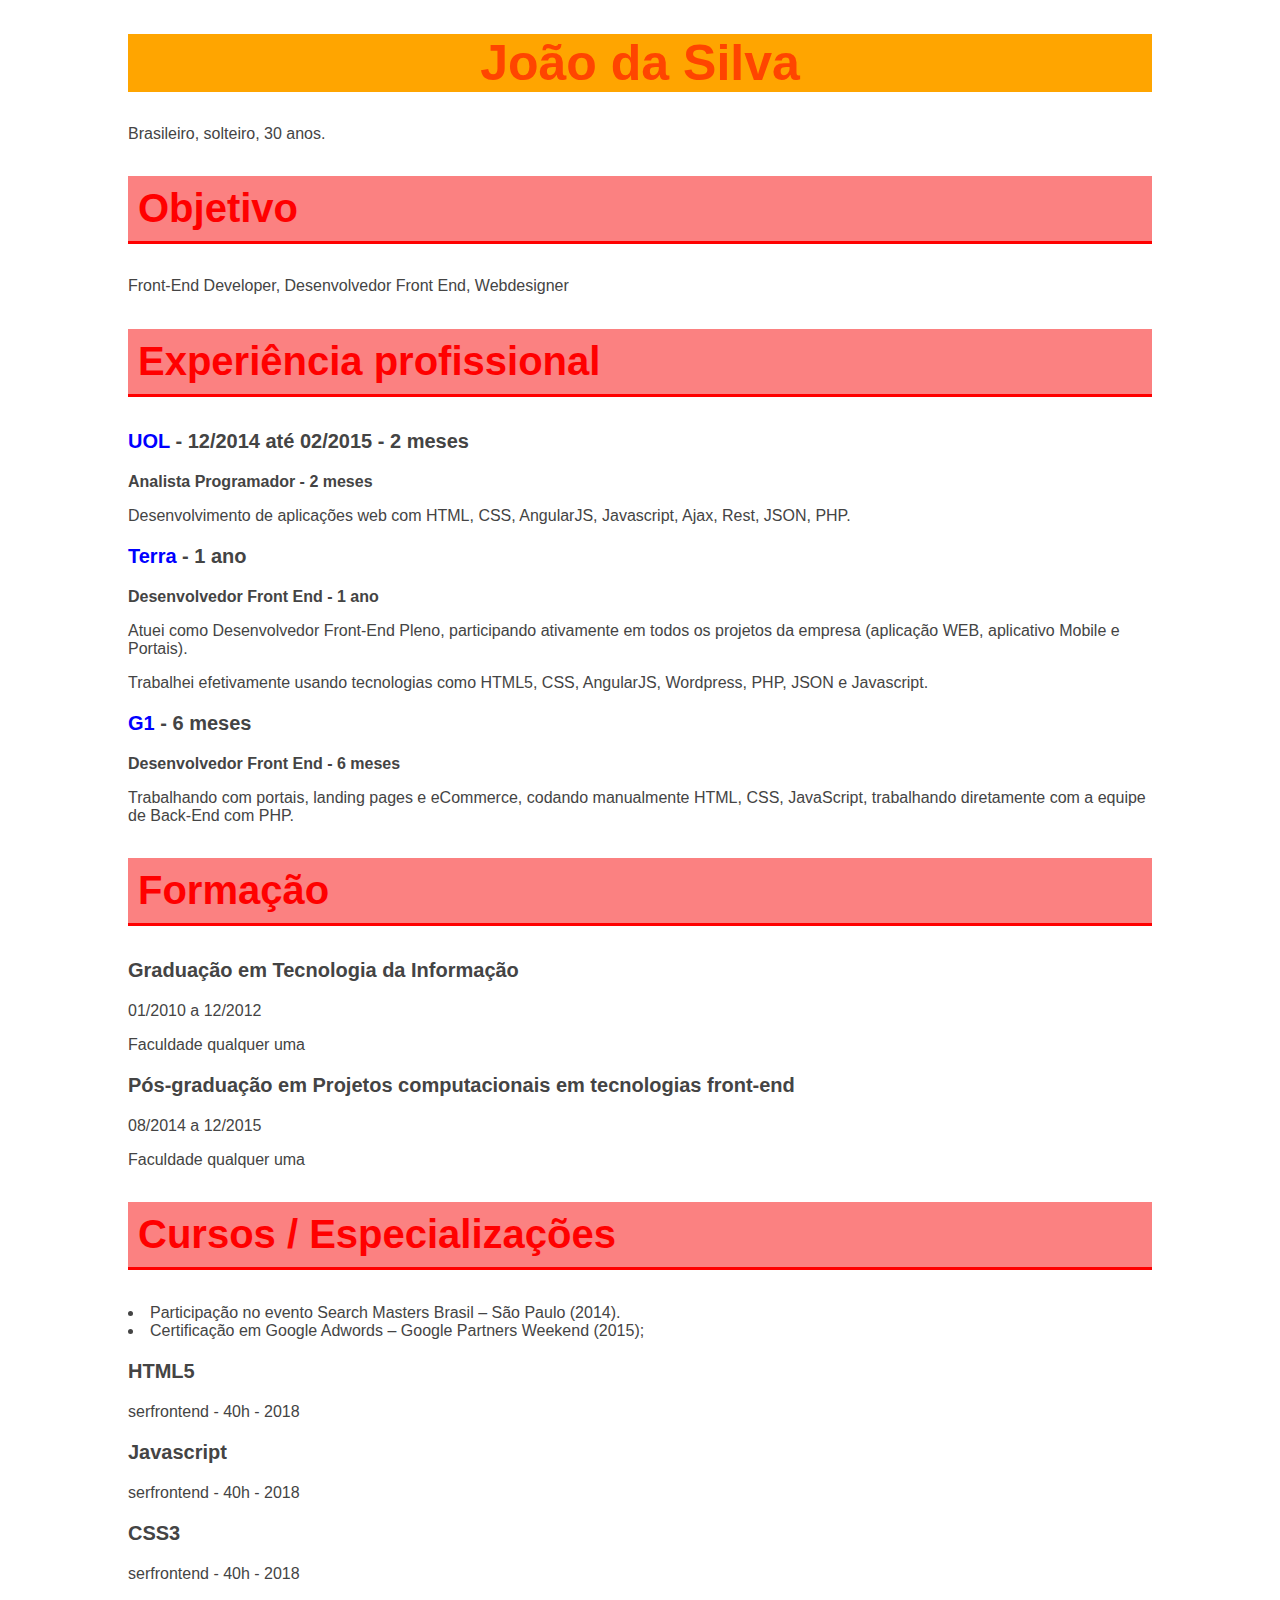
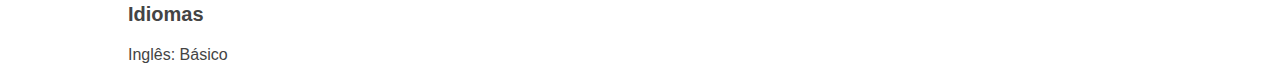
<file: exercicio2_curriculum.html>
<!doctype html>
<html lang="pt-br">
    <head>
        <title> pagina de exemplo estrutura basica </title>
        <meta charset="utf-8">
        <meta name="author" content="Marcos Andrade">
        <meta name="description" content="Curriculum de João da Silva">
        <meta name="keywords" content="curriculum, uol, terra, g1">
    
        <style>
            body{
                margin: auto;
                width: 80%;
                color: #444;
                font-family: Verdana, Helvetica, sans-serif;
            }
            h1{ 
                background-color: orange;
                text-align: center;
                font-size: 50px;
                color: orangered;
            }
            p{
                font-family: sans-serif;
            }
            h2{
                background-color: rgb(251, 129, 129);
                text-align: left;
                font-size: 40px;
                color: red;
                border-bottom-style: solid;
                padding-left: 1%;
                padding: 10px;
            }

            ul{
                padding-left: 0px;
                list-style: inside;
            }

            a{
                text-decoration: none;
            }

            a:hover{
                color:red;
            }
            a:active{
                color:green;
            }

            a:visited{
                color:yellow;
            }

            a:link{
                color:blue;
            }

            .destaque{
                font-size:20px;
            }

        </style>
    </head>
    <body>
        <h1><b>João da Silva</b></h1>
        <p>Brasileiro, solteiro, 30 anos.</p>

        <h2>Objetivo</h2>
        <p>Front-End Developer, Desenvolvedor Front End, Webdesigner</p>

        <h2>Experiência profissional</h2>
        <p class="destaque"><b><a href="https://www.uol.com.br/">UOL</a> - 12/2014 até 02/2015 - 2 meses</b></p>
        <p><b>Analista Programador - 2 meses</b></p>
        <p>Desenvolvimento de aplicações web com HTML, CSS, AngularJS, Javascript, Ajax, Rest, JSON, PHP.</p>
        <p class="destaque"><b><a href="https://www.terra.com.br/">Terra</a> - 1 ano</b></p>
        <p><b>Desenvolvedor Front End - 1 ano</b></p>
        <p>Atuei como Desenvolvedor Front-End Pleno, participando ativamente em todos os projetos da empresa (aplicação WEB, aplicativo Mobile e Portais).</p>
        <p>Trabalhei efetivamente usando tecnologias como HTML5, CSS, AngularJS, Wordpress, PHP, JSON e Javascript.</p>
        <p class="destaque"><b><a href="https://g1.globo.com/">G1</a> - 6 meses</b></p>
        <p><b>Desenvolvedor Front End - 6 meses</b></p>
        <p>Trabalhando com portais, landing pages e eCommerce, codando manualmente HTML, CSS, JavaScript, trabalhando diretamente com a equipe de Back-End com PHP.</p>

        <h2>Formação</h2>
        <p class="destaque"><b>Graduação em Tecnologia da Informação</b></p>
        <p>01/2010 a 12/2012</p>
        <p>Faculdade qualquer uma</p>
        <p class="destaque"><b>Pós-graduação em Projetos computacionais em tecnologias front-end</b></p>
        <p>08/2014 a 12/2015</p>
        <p>Faculdade qualquer uma</p>

        <h2>Cursos / Especializações</h2>
        <ul>
            <li>Participação no evento Search Masters Brasil – São Paulo (2014).</li>
            <li>Certificação em Google Adwords – Google Partners Weekend (2015);</li>
        </ul>
        <p class="destaque"><b>HTML5</b></p>
        <p>serfrontend - 40h - 2018</p>

        <p class="destaque"><b>Javascript</b></p>
        <p>serfrontend - 40h - 2018</p>

        <p class="destaque"><b>CSS3</b></p>
        <p>serfrontend - 40h - 2018</p>
  
        <p class="destaque"><b>Idiomas</b></p>
        <p>Inglês: Básico</p>
    </body>
</html>
</file>
